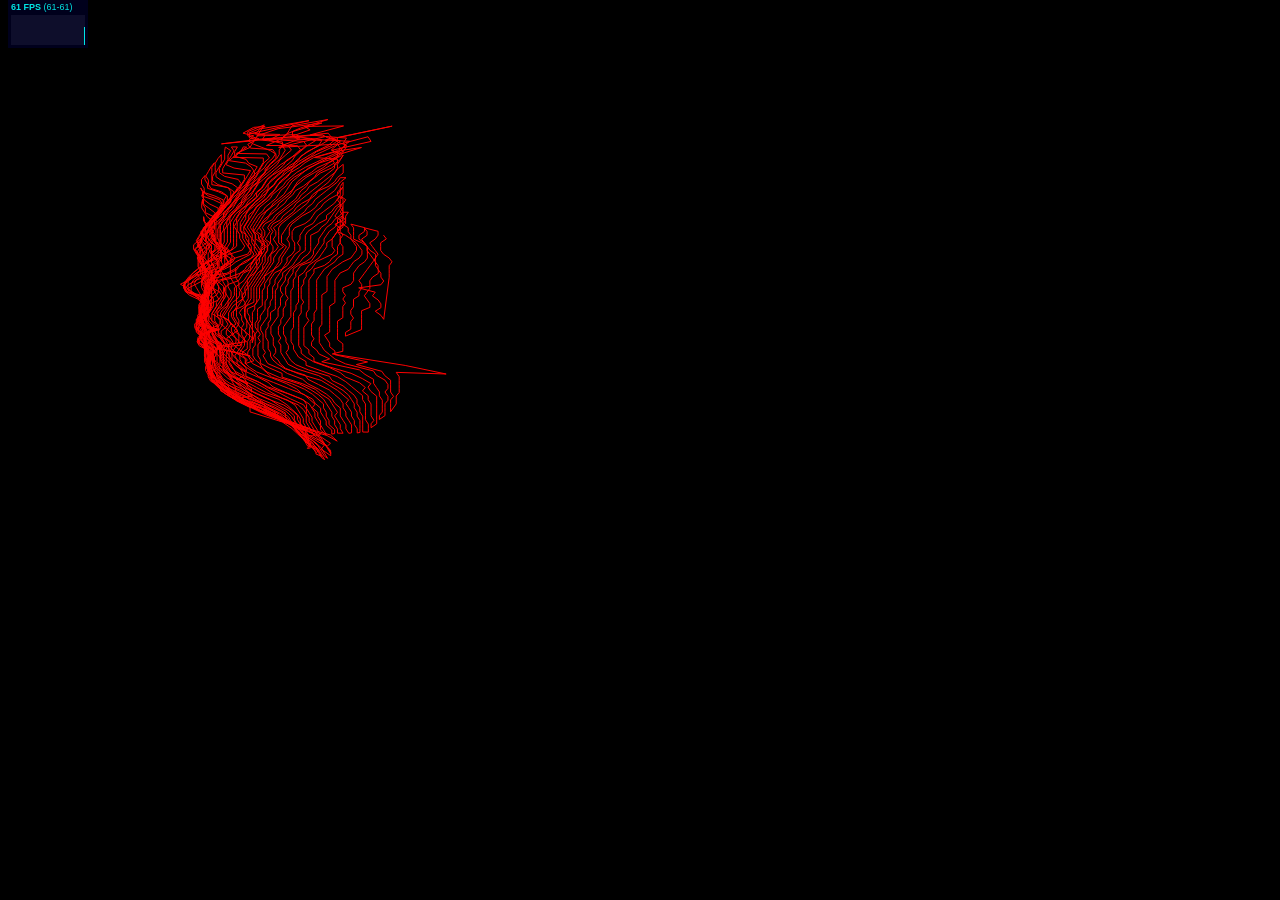
<file: Revolving3D/index.html>
<!DOCTYPE html>
<html>
<head>
<meta charset="UTF-8" />
<title>forked: RadioHead3D(Contiguous Line) - js do it</title>
<meta name="Description" content="" />
<meta name="Keywords"  content="" />
<meta name="viewport" content="width=device-width; initial-scale=1.0; maximum-scale=1.0; user-scalable=0;" />
<script type="text/javascript" src="RadioHeadData.js"></script>
<script type="text/javascript" src="Simple3D.js"></script>
<script type="text/javascript" src="Matrix3D.js"></script>
<script type="text/javascript" src="stats.js"></script>
<script type="text/javascript" src="index.js"></script>
<link rel="stylesheet" type="text/css" media="screen,print" href="style.css" />
</head>
<!-- generated by: jsdo.it - http://jsdo.it/willoftw/xPBI -->
<!-- Copyright willoftw - http://jsdo.it/willoftw -->
<!-- Licensed under MIT License - http://www.opensource.org/licenses/mit-license.php -->
<body onload="onInit();">
    <div id="container">
	    <canvas id="mainCanvas" width="500"	height="500"></canvas>
    </div>
</body>
</html>
</file>
<file: Revolving3D/style.css>
html, body { background-color: #000; overflow : hidden; }
</file>
